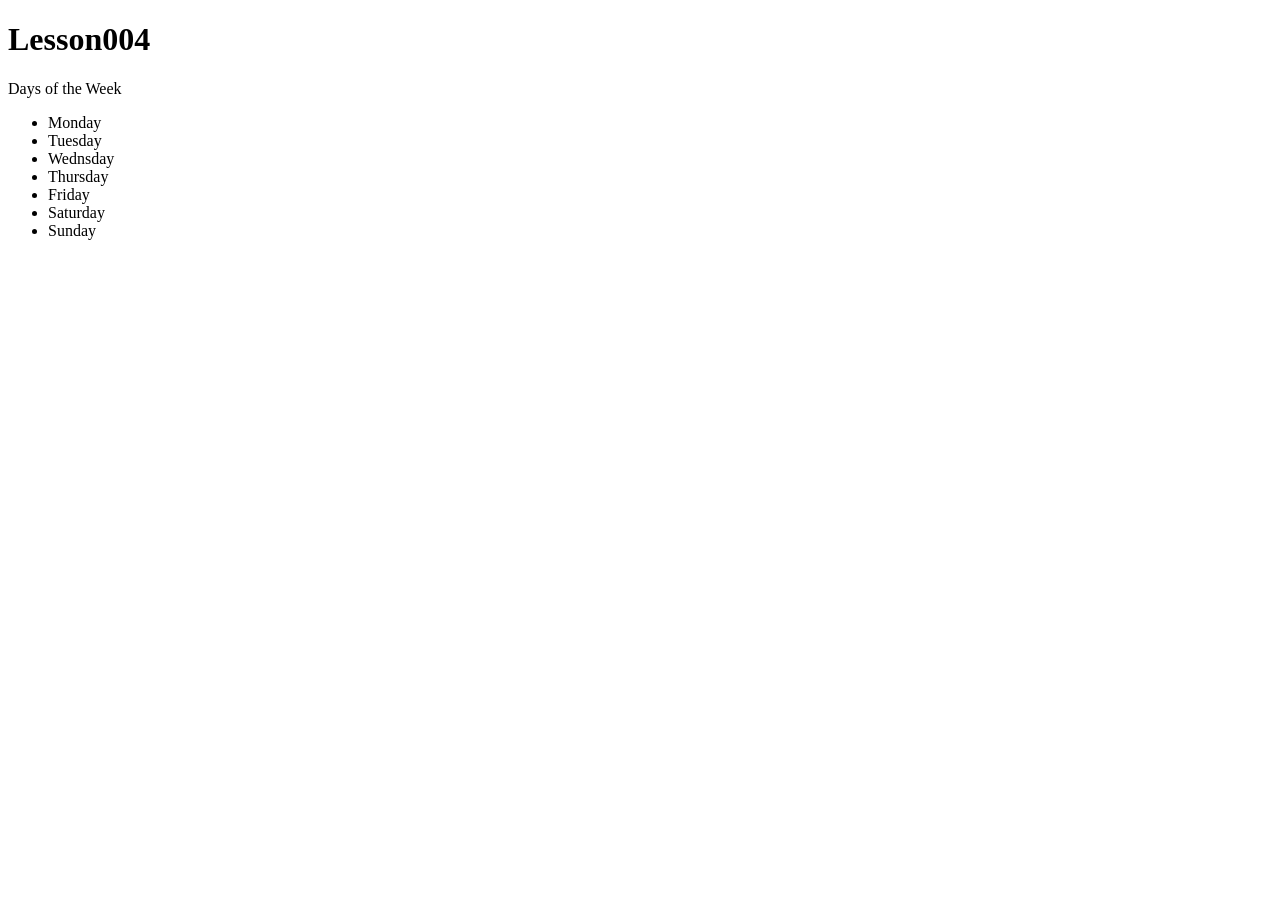
<file: JavascriptFoundations/lesson004/problem003/index.html>
<!DOCTYPE html>
<html>

<head>
    <title>Lesson004</title>
</head>

<body>
    <h1>Lesson004</h1>
    <div id="target">Loading...</div>
    <script type="text/javascript" src="mustache.js"></script>
    <script type="text/javascript" src="main.js"></script>
</body>

</html>
</file>
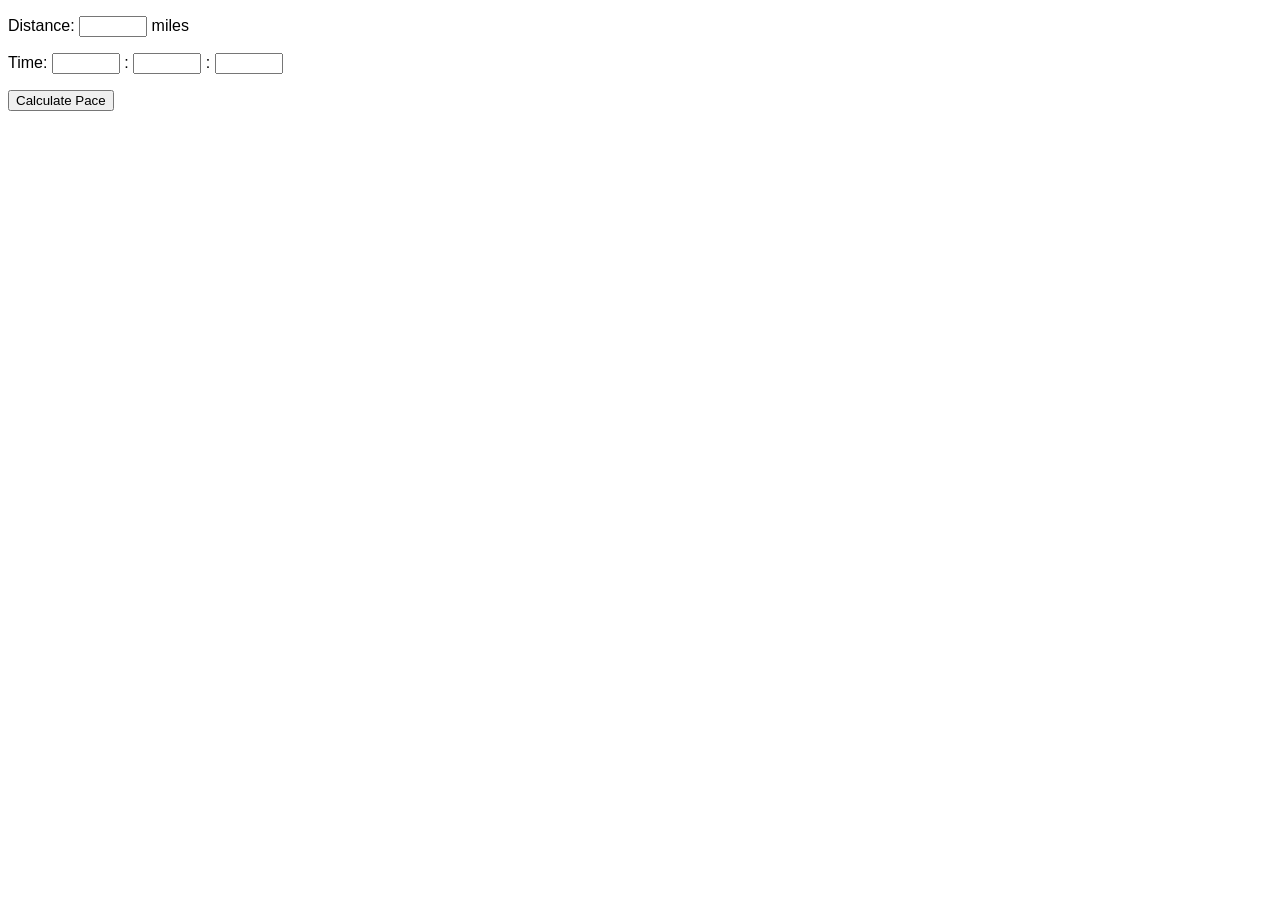
<file: JavascriptFoundations/Lesson003/calculator.html>
<!DOCTYPE html>
<html>
<head>
	<title>Pace Calculator</title>
	<link rel="stylesheet" type="text/css" href="calculator.css">
</head>
<body>

	<p>Distance: <input type="text" id="distance"/> miles</p>
	<p>Time: <input type="text" id="hours"/> : <input type="text" id="minutes"/> : <input type="text" id="seconds"/></p>
	<p><button id="calculate_btn">Calculate Pace</button></p>
	<p id="pace"/>

	<script type="text/javascript" src="calculator_final.js"></script>
</body>
</html>
</file>
<file: JavascriptFoundations/Lesson003/calculator.css>
html {
	font-family: Arial;
}

input {
	width: 60px;
}
</file>
